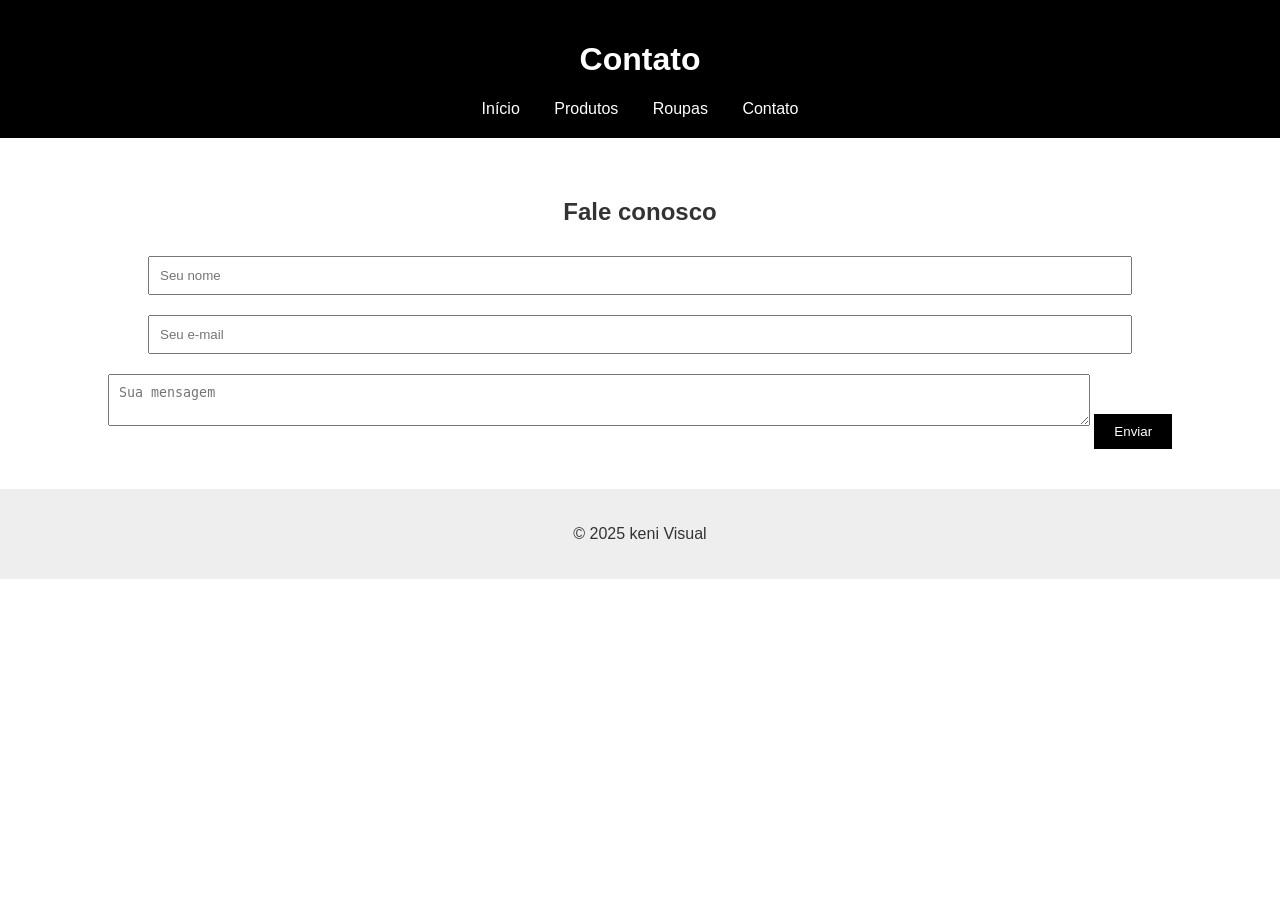
<file: trabalho apresent/contato.html>
<!DOCTYPE html>
<html lang="pt-BR">
<head>
  <meta charset="UTF-8">
  <title>Contato</title>
  <link rel="stylesheet" href="style.css">
</head>
<body>
  <header>
    <h1>Contato</h1>
    <nav>
  <a href="index.html">Início</a>
  <a href="produtos.html">Produtos</a>
  <a href="roupas.html">Roupas</a> <!-- Novo botão -->
  <a href="contato.html">Contato</a>
</nav>

  </header>

  <section class="contato">
    <h2>Fale conosco</h2>
    <form>
      <input type="text" placeholder="Seu nome" required>
      <input type="email" placeholder="Seu e-mail" required>
      <textarea placeholder="Sua mensagem" required></textarea>
      <button type="submit">Enviar</button>
    </form>
  </section>

  <footer>
    <p>&copy; 2025 keni Visual</p>
  </footer>
</body>
</html>
</file>
<file: trabalho apresent/style.css>
body {
  font-family: Arial, sans-serif;
  margin: 0;
  background-color: #fff;
  color: #333;
}

header {
  background-color: #000;
  color: #fff;
  padding: 20px;
  text-align: center;
}

nav a {
  margin: 0 15px;
  color: #fff;
  text-decoration: none;
}

.hero {
  text-align: center;
  padding: 40px;
}

.hero img {
  width: 100%;
  max-height: 400px;
  object-fit: cover;
}

.btn {
  display: inline-block;
  padding: 10px 20px;
  background-color: #000;
  color: #fff;
  text-decoration: none;
  margin-top: 20px;
}

.produtos {
  display: flex;
  justify-content: space-around;
  padding: 40px;
}

.produto {
  width: 30%;
  text-align: center;
}

.produto img {
  width: 100%;
  border-radius: 10px;
}

.contato {
  padding: 40px;
  text-align: center;
}

form input, form textarea {
  width: 80%;
  padding: 10px;
  margin: 10px 0;
}

button {
  padding: 10px 20px;
  background-color: #000;
  color: #fff;
  border: none;
}

footer {
  background-color: #eee;
  text-align: center;
  padding: 20px;
}
.grade-produtos {
  display: grid;
  grid-template-columns: repeat(auto-fit, minmax(250px, 1fr));
  gap: 20px;
  padding: 20px;
}

.produto {
  border: 1px solid #ddd;
  padding: 15px;
  text-align: center;
  background-color: #fff;
  transition: transform 0.3s ease;
}

.produto:hover {
  transform: scale(1.05);
}

.produto img {
  max-width: 100%;
  height: auto;
  margin-bottom: 10px;
}

.produto h3 {
  font-size: 1.2em;
  margin: 10px 0;
}

.produto .preco {
  font-weight: bold;
  color: #e60000;
}
</file>
